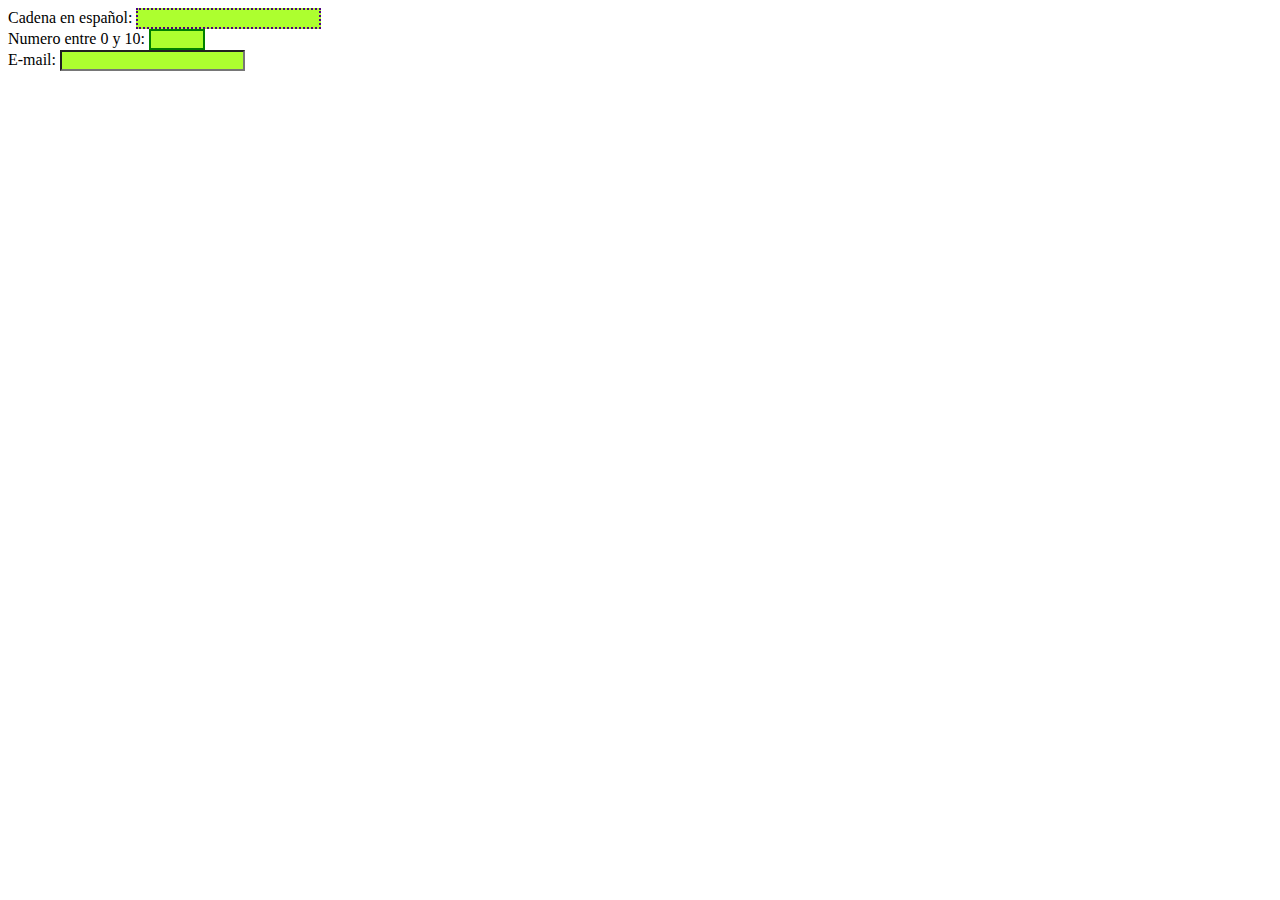
<file: contenido/index.html>
<!DOCTYPE html>
<html>
<head>
	<title>Pseudoclases - Contenido</title>
	<meta charset="utf-8"/>
	<link rel="stylesheet" type="text/css" href="style.css">
</head>
<body>
	<form action="#" method="post">
		<!-- input con idioma definido español -->
		Cadena en español: <input type="text" lang="es"/><br/>
		<!-- input que solo soporta valores numericos comprendidos entre 0 y 10 -->
		Numero entre 0 y 10: <input type="number" min="0" max="10"/><br/>
		<!-- input que solo soporta direcciones validas de correo electronico -->
		E-mail: <input type="email" />
	</form>
</body>
</html>
</file>
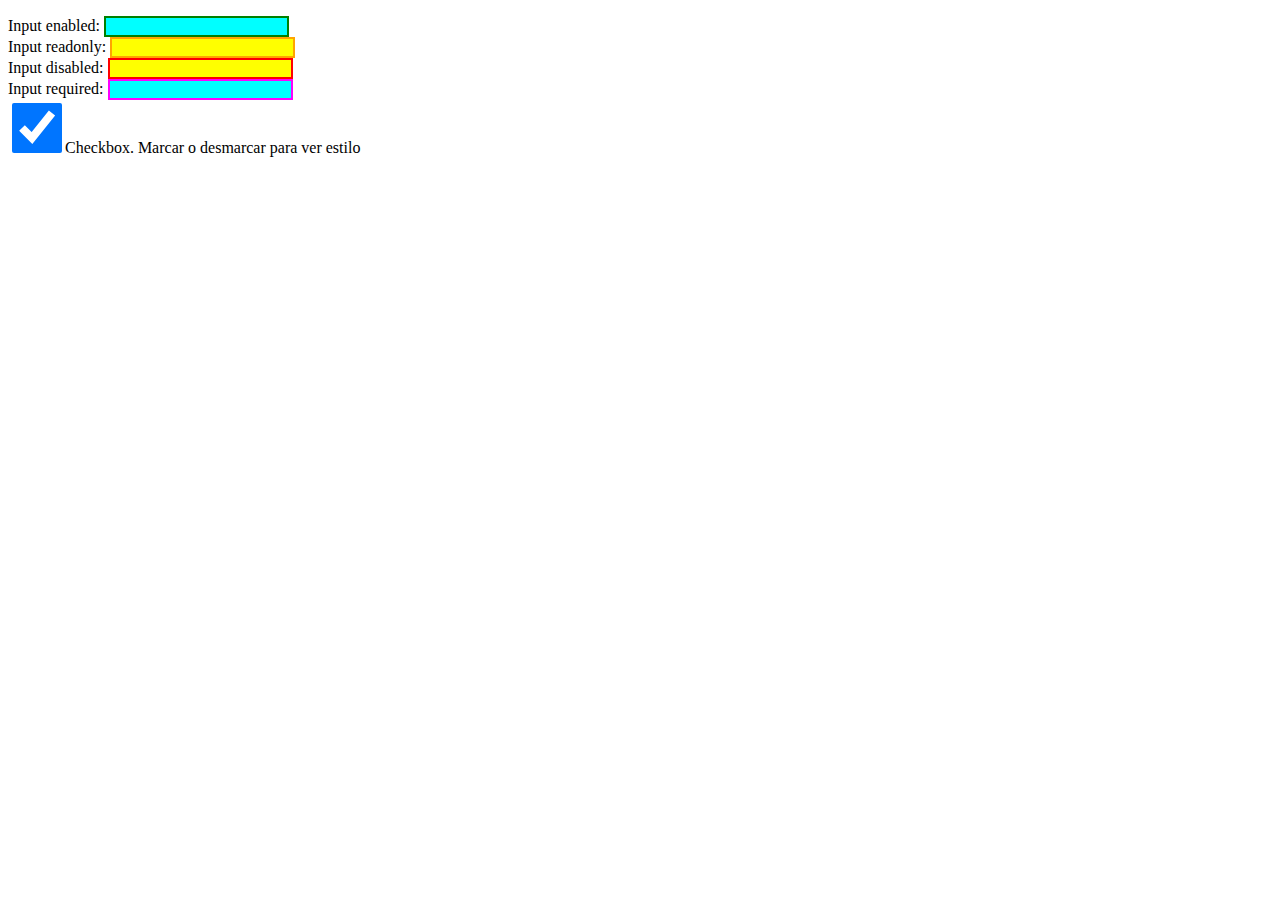
<file: inputs/index.html>
<!DOCTYPE html>
<html>
<head>
	<title></title>
	<meta charset="utf-8"/>
	<link rel="stylesheet" type="text/css" href="style.css"/>
</head>
<body>
<p></p>
<form action="#" method="post">
	
	Input enabled: <input type="text" name="input1"/><br/>
	Input readonly: <input type="text" name="input2" readonly/><br/>
	Input disabled: <input type="text" name="input3" disabled/><br/>
	Input required: <input type="text" name="input4" required/><br/>
	<input type="checkbox" checked/>Checkbox. Marcar o desmarcar para ver estilo<br/>

</form>
</body>
</html>
</file>
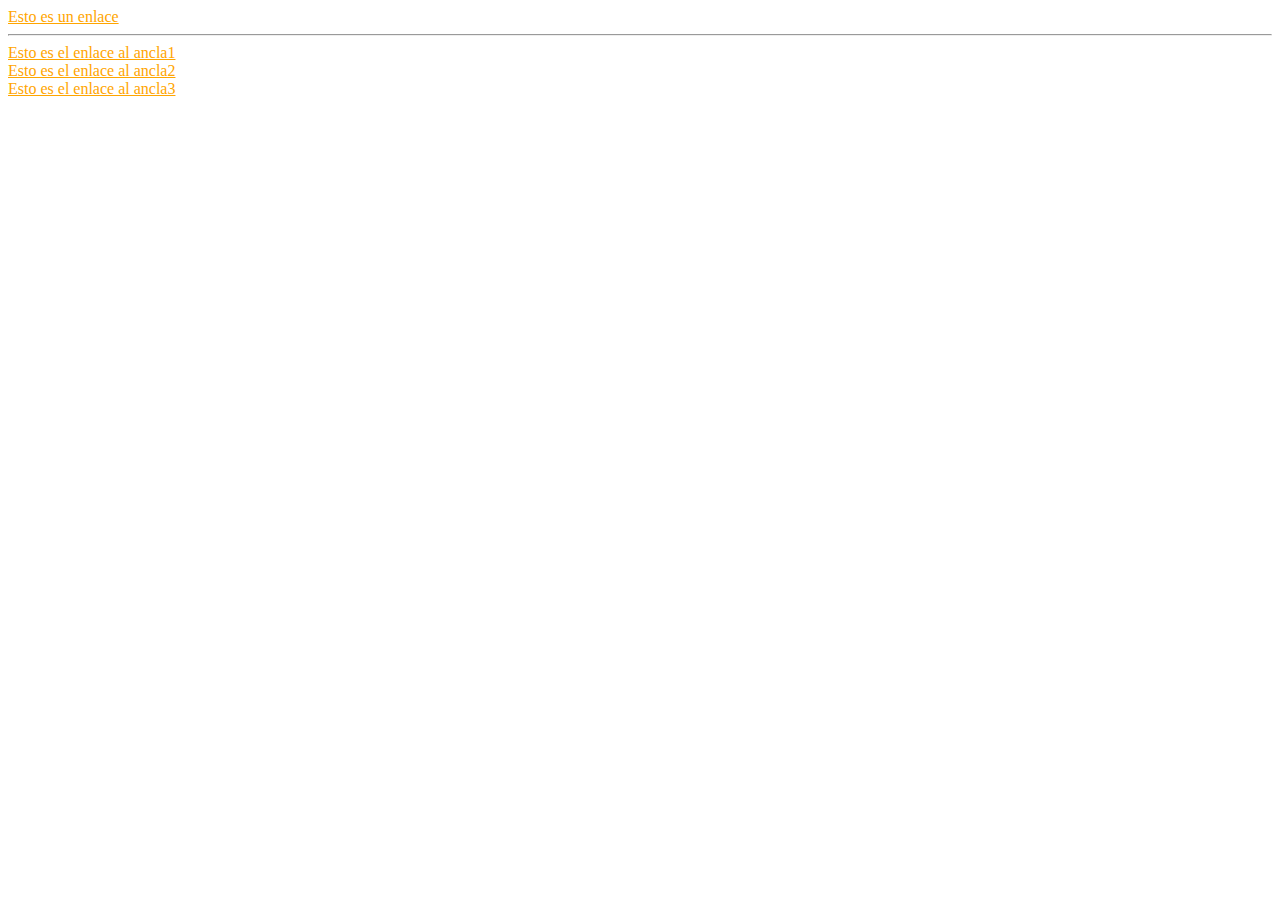
<file: links/index.html>
<!DOCTYPE html>
<html>
<head>
	<title></title>
	<meta charset="utf-8"/>
	<link rel="stylesheet" type="text/css" href="style.css">
</head>
<body>
<a href="#">Esto es un enlace</a><br/>
<hr/>
<!-- ANCLAS: -->
<!-- AL PULSAR SOBRE CADA ENLACE SE ACTIVA EL DIV CORRESPONDIENTE CUYO ID CORRESPONDA CON EL DEL ANCLA DEL ENLACE -->
<a href="#ancla1">Esto es el enlace al ancla1</a><br/>
<a href="#ancla2">Esto es el enlace al ancla2</a><br/>
<a href="#ancla3">Esto es el enlace al ancla3</a><br/>

<div class="ancla" id="ancla1">Aquí está el ancla1</div>
<div class="ancla" id="ancla2">Aquí está el ancla2</div>
<div class="ancla" id="ancla3">Aquí está el ancla3</div>

</body>
</html>
</file>
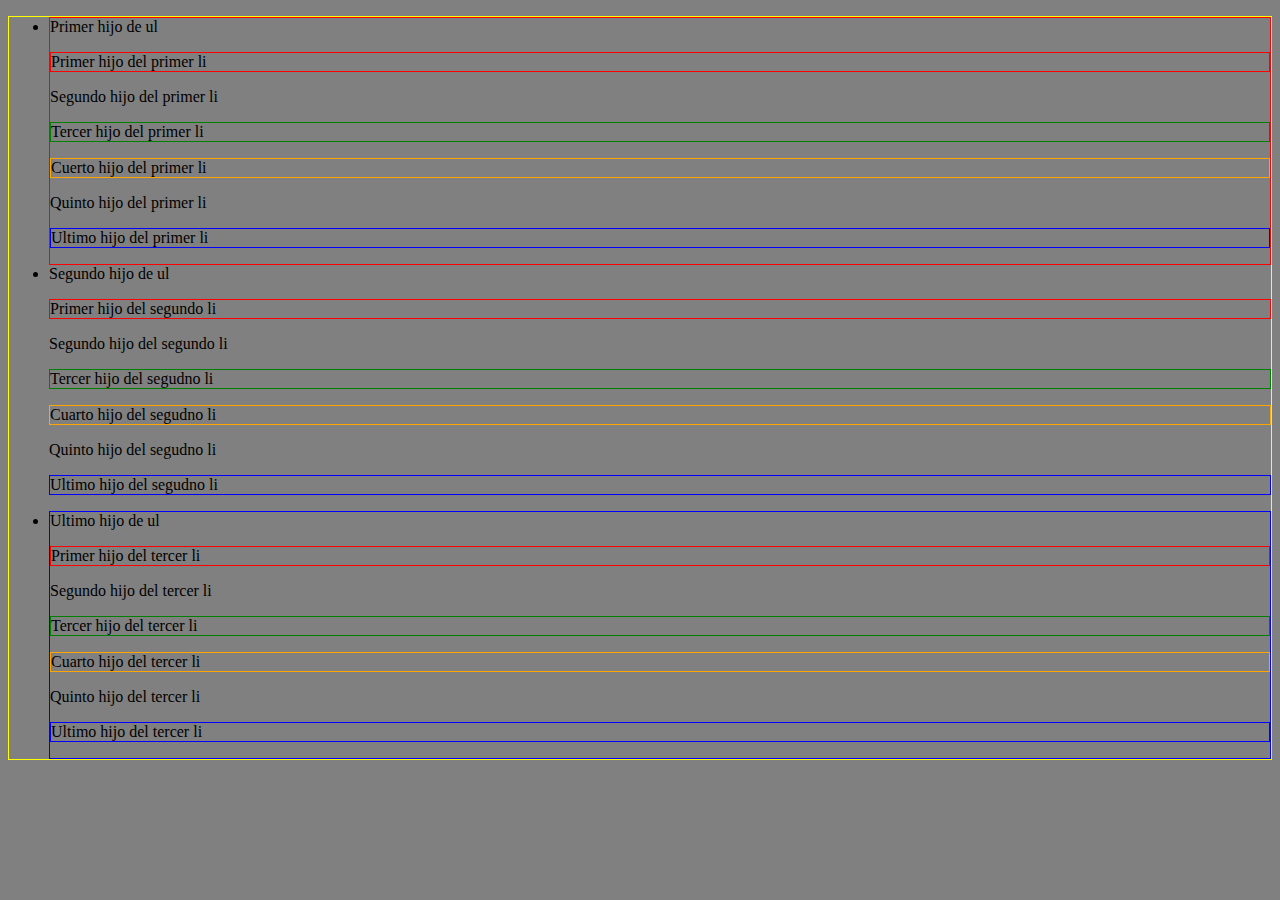
<file: posicion/index.html>
<!DOCTYPE html>
<html lang="es">
<head>
	<title></title>
	<meta charset="utf-8"/>
	<link rel="stylesheet" type="text/css" href="style.css">
</head>
<body>
	<ul>
		<li>Primer hijo de ul
			<p>Primer hijo del primer li</p>
			<p>Segundo hijo del primer li</p>
			<p>Tercer hijo del primer li</p>
			<p>Cuerto hijo del primer li</p>
			<p>Quinto hijo del primer li</p>
			<p>Ultimo hijo del primer li</p>
		</li>
		<li> Segundo hijo de ul
			<p>Primer hijo del segundo li</p>
			<p>Segundo hijo del segundo li</p>
			<p>Tercer hijo del segudno li</p>
			<p>Cuarto hijo del segudno li</p>
			<p>Quinto hijo del segudno li</p>
			<p>Ultimo hijo del segudno li</p>
		</li>
		<li> Ultimo hijo de ul
			<p>Primer hijo del tercer li</p>
			<p>Segundo hijo del tercer li</p>
			<p>Tercer hijo del tercer li</p>
			<p>Cuarto hijo del tercer li</p>
			<p>Quinto hijo del tercer li</p>
			<p>Ultimo hijo del tercer li</p>
		</li>
	</ul>
</body>
</html>
</file>
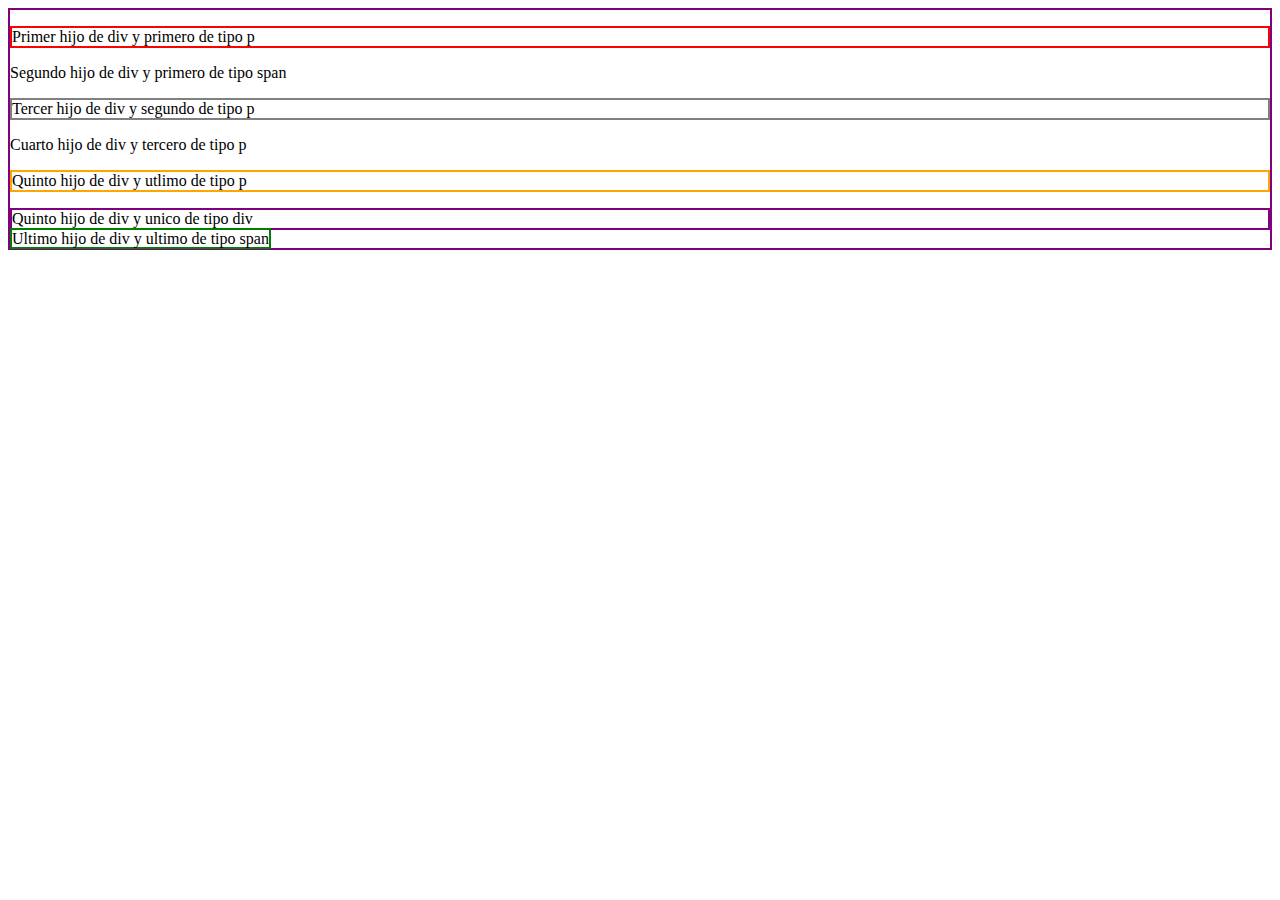
<file: tipo/index.html>
<!DOCTYPE html>
<html lang="es">
<head>
	<title></title>
	<meta charset="utf-8"/>
	<link rel="stylesheet" type="text/css" href="style.css">
</head>
<body>

	<div>
		<p>Primer hijo de div y primero de tipo p</p>
		<span>Segundo hijo de div y primero de tipo span</span>
		<p>Tercer hijo de div y segundo de tipo p</p>
		<p>Cuarto hijo de div y tercero de tipo p</p>
		<p>Quinto hijo de div y utlimo de tipo p</p>
		<div>Quinto hijo de div y unico de tipo div</div>
		<span>Ultimo hijo de div y ultimo de tipo span</span>

	</div>
	
</body>
</html>
</file>
<file: contenido/style.css>
/* PSEUDOCLASES DE CONTENIDO */
/*Elementos sin contenido*/

/*	input:empty{
		background-color: gainsboro; 
	}*/

/*Elementos con valor valido */

	input:valid{
		background-color: GreenYellow;
	}

/* Elementos con valor incorrecto */

	input:invalid{
		background-color: tomato;
	}

/* Elementos con valor dentro del rango indicado */

	input:in-range{
		border: solid green 2px;
	}


/* Elementos cuyo valor del atributo lang comience por el texto indicado entre paréntesis*/

	input:lang(es){
		border: dotted indigo 2px;
	}

/* Elementos con valor fuera del rango indicado*/

	input:out-of-range{
		border: solid red 1px;
	}
</file>
<file: inputs/style.css>
input:enabled{
	border: solid green 2px;
}

input:read-only{
	border: solid orange 2px;
}

/* disabled también es read-only por lo que si se comenta este estilo 
se aplicará el anterior (read-only) */
input:disabled{
	border: solid red 2px;
}

input:checked{
	
	height: 50px;
	width: 50px;
}

input:focus{
	background-color: gray;
}

input:required{
	border: solid fuchsia 2px;
}


/* Todos los elementos que no tienen required son optional. 
Para apreciar bien este efecto comentar read-write (ultimo estilo)*/

input:optional{
	background-color: yellow;
}
/* Todos los que no son read-only son read-write.
Para apreciar bien este efecto comentar el estilo anterior (optional)*/
input:read-write{
	background-color: aqua;

}
</file>
<file: links/style.css>
/* PSEUDOCLASES REFERENTES A LOS LINKS */


 /* LINKS QUE NO HAN SIDO PINCHADOS */
a:link{
	color:orange;/*COLOR DE LETRA*/
}
/* LINKS QUE HAN SIDO VISITADOS*/
a:visited{
	color:purple;
}

/* LINKS CON EL CURSOR ENCIMA*/
a:hover{
	color:red;
}

/* LINKS QUE ESTÁN SIENDO PINCHADOS */
a:active{
	color:green; 
}

/* ANCLA ACTIVA */
/* Hay 3 div en el documento que se activan por la pulsación de anclas 
El div activado por el ancla será el que se muestre, el resto se ocultarán*/
div{
	display: none;
}
div:target{
	display: block;
}
</file>
<file: posicion/style.css>
/* PSEUDO CLASES REFERENTES A LA POSICIÓN */

/* PRIMER HIJO */

li:first-child{
	border: solid red 1px;
}

p:first-child{
	border: solid red 1px;
}

/* ULTIMO HIJO */
li:last-child{
	border: solid blue 1px;
}

p:last-child{
	border: solid blue 1px;
}

/* ENESIMO HIJO EMPEZANDO POR EL PRINCIPIO*/

p:nth-child(3){ /* tercer hijo p */
	border: solid green 1px;
}

/* ENESIMO HIJO EMPEZANDO POR EL FINAL */
p:nth-last-child(3){ /* tercer hijo p empezando por el final */
	border: solid orange 1px;
}

/* UNICO ELEMENTO HIJO*/
/* ul es el único elemento hijo del body*/
ul:only-child{
	border: solid yellow 1px;
}

/* ELEMENTO RAIZ */
:root{
	background-color: gray;
}
</file>
<file: tipo/style.css>
p:first-of-type{
	border: solid red 2px; 
}

span:last-of-type{
	border: solid green 2px;
}

p:nth-last-of-type(1){
	border: solid orange 2px;
}

p:nth-of-type(2){
	border: solid gray 2px;
}

div:only-of-type{
	border: solid purple 2px;
}
</file>
